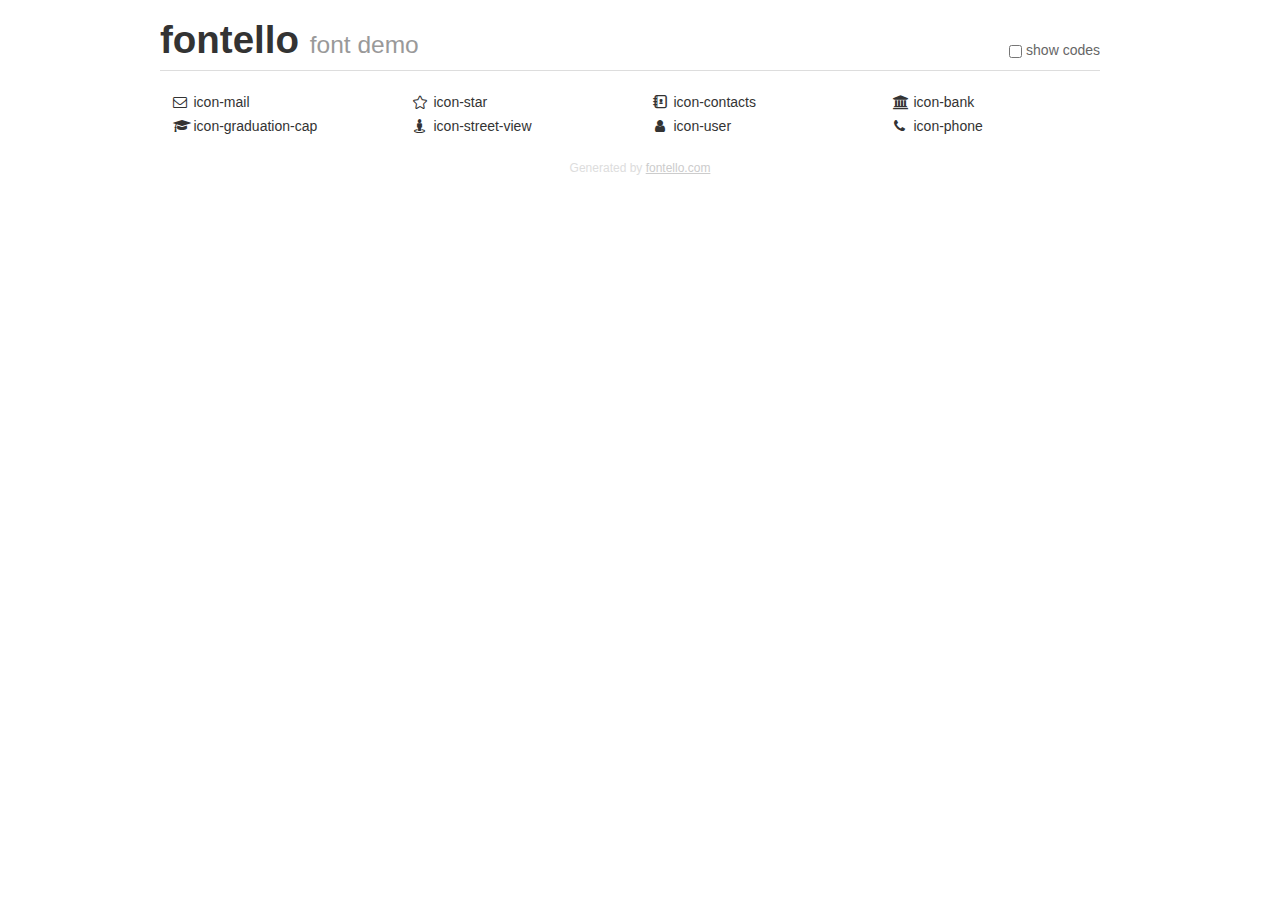
<file: cv/assets/css/fontello/demo.html>
<!DOCTYPE html>
<html>
  <head><!--[if lt IE 9]><script language="javascript" type="text/javascript" src="//html5shim.googlecode.com/svn/trunk/html5.js"></script><![endif]-->
    <meta charset="UTF-8"><style>/*
 * Bootstrap v2.2.1
 *
 * Copyright 2012 Twitter, Inc
 * Licensed under the Apache License v2.0
 * http://www.apache.org/licenses/LICENSE-2.0
 *
 * Designed and built with all the love in the world @twitter by @mdo and @fat.
 */
.clearfix {
  *zoom: 1;
}
.clearfix:before,
.clearfix:after {
  display: table;
  content: "";
  line-height: 0;
}
.clearfix:after {
  clear: both;
}
html {
  font-size: 100%;
  -webkit-text-size-adjust: 100%;
  -ms-text-size-adjust: 100%;
}
a:focus {
  outline: thin dotted #333;
  outline: 5px auto -webkit-focus-ring-color;
  outline-offset: -2px;
}
a:hover,
a:active {
  outline: 0;
}
button,
input,
select,
textarea {
  margin: 0;
  font-size: 100%;
  vertical-align: middle;
}
button,
input {
  *overflow: visible;
  line-height: normal;
}
button::-moz-focus-inner,
input::-moz-focus-inner {
  padding: 0;
  border: 0;
}
body {
  margin: 0;
  font-family: "Helvetica Neue", Helvetica, Arial, sans-serif;
  font-size: 14px;
  line-height: 20px;
  color: #333;
  background-color: #fff;
}
a {
  color: #08c;
  text-decoration: none;
}
a:hover {
  color: #005580;
  text-decoration: underline;
}
.row {
  margin-left: -20px;
  *zoom: 1;
}
.row:before,
.row:after {
  display: table;
  content: "";
  line-height: 0;
}
.row:after {
  clear: both;
}
[class*="span"] {
  float: left;
  min-height: 1px;
  margin-left: 20px;
}
.container,
.navbar-static-top .container,
.navbar-fixed-top .container,
.navbar-fixed-bottom .container {
  width: 940px;
}
.span12 {
  width: 940px;
}
.span11 {
  width: 860px;
}
.span10 {
  width: 780px;
}
.span9 {
  width: 700px;
}
.span8 {
  width: 620px;
}
.span7 {
  width: 540px;
}
.span6 {
  width: 460px;
}
.span5 {
  width: 380px;
}
.span4 {
  width: 300px;
}
.span3 {
  width: 220px;
}
.span2 {
  width: 140px;
}
.span1 {
  width: 60px;
}
[class*="span"].pull-right,
.row-fluid [class*="span"].pull-right {
  float: right;
}
.container {
  margin-right: auto;
  margin-left: auto;
  *zoom: 1;
}
.container:before,
.container:after {
  display: table;
  content: "";
  line-height: 0;
}
.container:after {
  clear: both;
}
p {
  margin: 0 0 10px;
}
.lead {
  margin-bottom: 20px;
  font-size: 21px;
  font-weight: 200;
  line-height: 30px;
}
small {
  font-size: 85%;
}
h1 {
  margin: 10px 0;
  font-family: inherit;
  font-weight: bold;
  line-height: 20px;
  color: inherit;
  text-rendering: optimizelegibility;
}
h1 small {
  font-weight: normal;
  line-height: 1;
  color: #999;
}
h1 {
  line-height: 40px;
}
h1 {
  font-size: 38.5px;
}
h1 small {
  font-size: 24.5px;
}
body {
  margin-top: 90px;
}
.header {
  position: fixed;
  top: 0;
  left: 50%;
  margin-left: -480px;
  background-color: #fff;
  border-bottom: 1px solid #ddd;
  padding-top: 10px;
  z-index: 10;
}
.footer {
  color: #ddd;
  font-size: 12px;
  text-align: center;
  margin-top: 20px;
}
.footer a {
  color: #ccc;
  text-decoration: underline;
}
.the-icons {
  font-size: 14px;
  line-height: 24px;
}
.switch {
  position: absolute;
  right: 0;
  bottom: 10px;
  color: #666;
}
.switch input {
  margin-right: 0.3em;
}
.codesOn .i-name {
  display: none;
}
.codesOn .i-code {
  display: inline;
}
.i-code {
  display: none;
}
@font-face {
      font-family: 'fontello';
      src: url('./font/fontello.eot?96996575');
      src: url('./font/fontello.eot?96996575#iefix') format('embedded-opentype'),
           url('./font/fontello.woff?96996575') format('woff'),
           url('./font/fontello.ttf?96996575') format('truetype'),
           url('./font/fontello.svg?96996575#fontello') format('svg');
      font-weight: normal;
      font-style: normal;
    }
     
     
    .demo-icon
    {
      font-family: "fontello";
      font-style: normal;
      font-weight: normal;
      speak: never;
     
      display: inline-block;
      text-decoration: inherit;
      width: 1em;
      margin-right: .2em;
      text-align: center;
      /* opacity: .8; */
     
      /* For safety - reset parent styles, that can break glyph codes*/
      font-variant: normal;
      text-transform: none;
     
      /* fix buttons height, for twitter bootstrap */
      line-height: 1em;
     
      /* Animation center compensation - margins should be symmetric */
      /* remove if not needed */
      margin-left: .2em;
     
      /* You can be more comfortable with increased icons size */
      /* font-size: 120%; */
     
      /* Font smoothing. That was taken from TWBS */
      -webkit-font-smoothing: antialiased;
      -moz-osx-font-smoothing: grayscale;
     
      /* Uncomment for 3D effect */
      /* text-shadow: 1px 1px 1px rgba(127, 127, 127, 0.3); */
    }
     </style>
    <link rel="stylesheet" href="css/animation.css"><!--[if IE 7]><link rel="stylesheet" href="css/" + font.fontname + "-ie7.css"><![endif]-->
    <script>
      function toggleCodes(on) {
        var obj = document.getElementById('icons');
      
        if (on) {
          obj.className += ' codesOn';
        } else {
          obj.className = obj.className.replace(' codesOn', '');
        }
      }
      
    </script>
  </head>
  <body>
    <div class="container header">
      <h1>fontello <small>font demo</small></h1>
      <label class="switch">
        <input type="checkbox" onclick="toggleCodes(this.checked)">show codes
      </label>
    </div>
    <div class="container" id="icons">
      <div class="row">
        <div class="the-icons span3" title="Code: 0x2709"><i class="demo-icon icon-mail">&#x2709;</i> <span class="i-name">icon-mail</span><span class="i-code">0x2709</span></div>
        <div class="the-icons span3" title="Code: 0xe002"><i class="demo-icon icon-star">&#xe002;</i> <span class="i-name">icon-star</span><span class="i-code">0xe002</span></div>
        <div class="the-icons span3" title="Code: 0xe04f"><i class="demo-icon icon-contacts">&#xe04f;</i> <span class="i-name">icon-contacts</span><span class="i-code">0xe04f</span></div>
        <div class="the-icons span3" title="Code: 0xf19c"><i class="demo-icon icon-bank">&#xf19c;</i> <span class="i-name">icon-bank</span><span class="i-code">0xf19c</span></div>
      </div>
      <div class="row">
        <div class="the-icons span3" title="Code: 0xf19d"><i class="demo-icon icon-graduation-cap">&#xf19d;</i> <span class="i-name">icon-graduation-cap</span><span class="i-code">0xf19d</span></div>
        <div class="the-icons span3" title="Code: 0xf21d"><i class="demo-icon icon-street-view">&#xf21d;</i> <span class="i-name">icon-street-view</span><span class="i-code">0xf21d</span></div>
        <div class="the-icons span3" title="Code: 0x1f464"><i class="demo-icon icon-user">&#x1f464;</i> <span class="i-name">icon-user</span><span class="i-code">0x1f464</span></div>
        <div class="the-icons span3" title="Code: 0x1f4de"><i class="demo-icon icon-phone">&#x1f4de;</i> <span class="i-name">icon-phone</span><span class="i-code">0x1f4de</span></div>
      </div>
    </div>
    <div class="container footer">Generated by <a href="https://fontello.com">fontello.com</a></div>
  </body>
</html>
</file>
<file: cv/assets/css/fontello/css/animation.css>
/*
   Animation example, for spinners
*/
.animate-spin {
  -moz-animation: spin 2s infinite linear;
  -o-animation: spin 2s infinite linear;
  -webkit-animation: spin 2s infinite linear;
  animation: spin 2s infinite linear;
  display: inline-block;
}
@-moz-keyframes spin {
  0% {
    -moz-transform: rotate(0deg);
    -o-transform: rotate(0deg);
    -webkit-transform: rotate(0deg);
    transform: rotate(0deg);
  }

  100% {
    -moz-transform: rotate(359deg);
    -o-transform: rotate(359deg);
    -webkit-transform: rotate(359deg);
    transform: rotate(359deg);
  }
}
@-webkit-keyframes spin {
  0% {
    -moz-transform: rotate(0deg);
    -o-transform: rotate(0deg);
    -webkit-transform: rotate(0deg);
    transform: rotate(0deg);
  }

  100% {
    -moz-transform: rotate(359deg);
    -o-transform: rotate(359deg);
    -webkit-transform: rotate(359deg);
    transform: rotate(359deg);
  }
}
@-o-keyframes spin {
  0% {
    -moz-transform: rotate(0deg);
    -o-transform: rotate(0deg);
    -webkit-transform: rotate(0deg);
    transform: rotate(0deg);
  }

  100% {
    -moz-transform: rotate(359deg);
    -o-transform: rotate(359deg);
    -webkit-transform: rotate(359deg);
    transform: rotate(359deg);
  }
}
@-ms-keyframes spin {
  0% {
    -moz-transform: rotate(0deg);
    -o-transform: rotate(0deg);
    -webkit-transform: rotate(0deg);
    transform: rotate(0deg);
  }

  100% {
    -moz-transform: rotate(359deg);
    -o-transform: rotate(359deg);
    -webkit-transform: rotate(359deg);
    transform: rotate(359deg);
  }
}
@keyframes spin {
  0% {
    -moz-transform: rotate(0deg);
    -o-transform: rotate(0deg);
    -webkit-transform: rotate(0deg);
    transform: rotate(0deg);
  }

  100% {
    -moz-transform: rotate(359deg);
    -o-transform: rotate(359deg);
    -webkit-transform: rotate(359deg);
    transform: rotate(359deg);
  }
}
</file>
